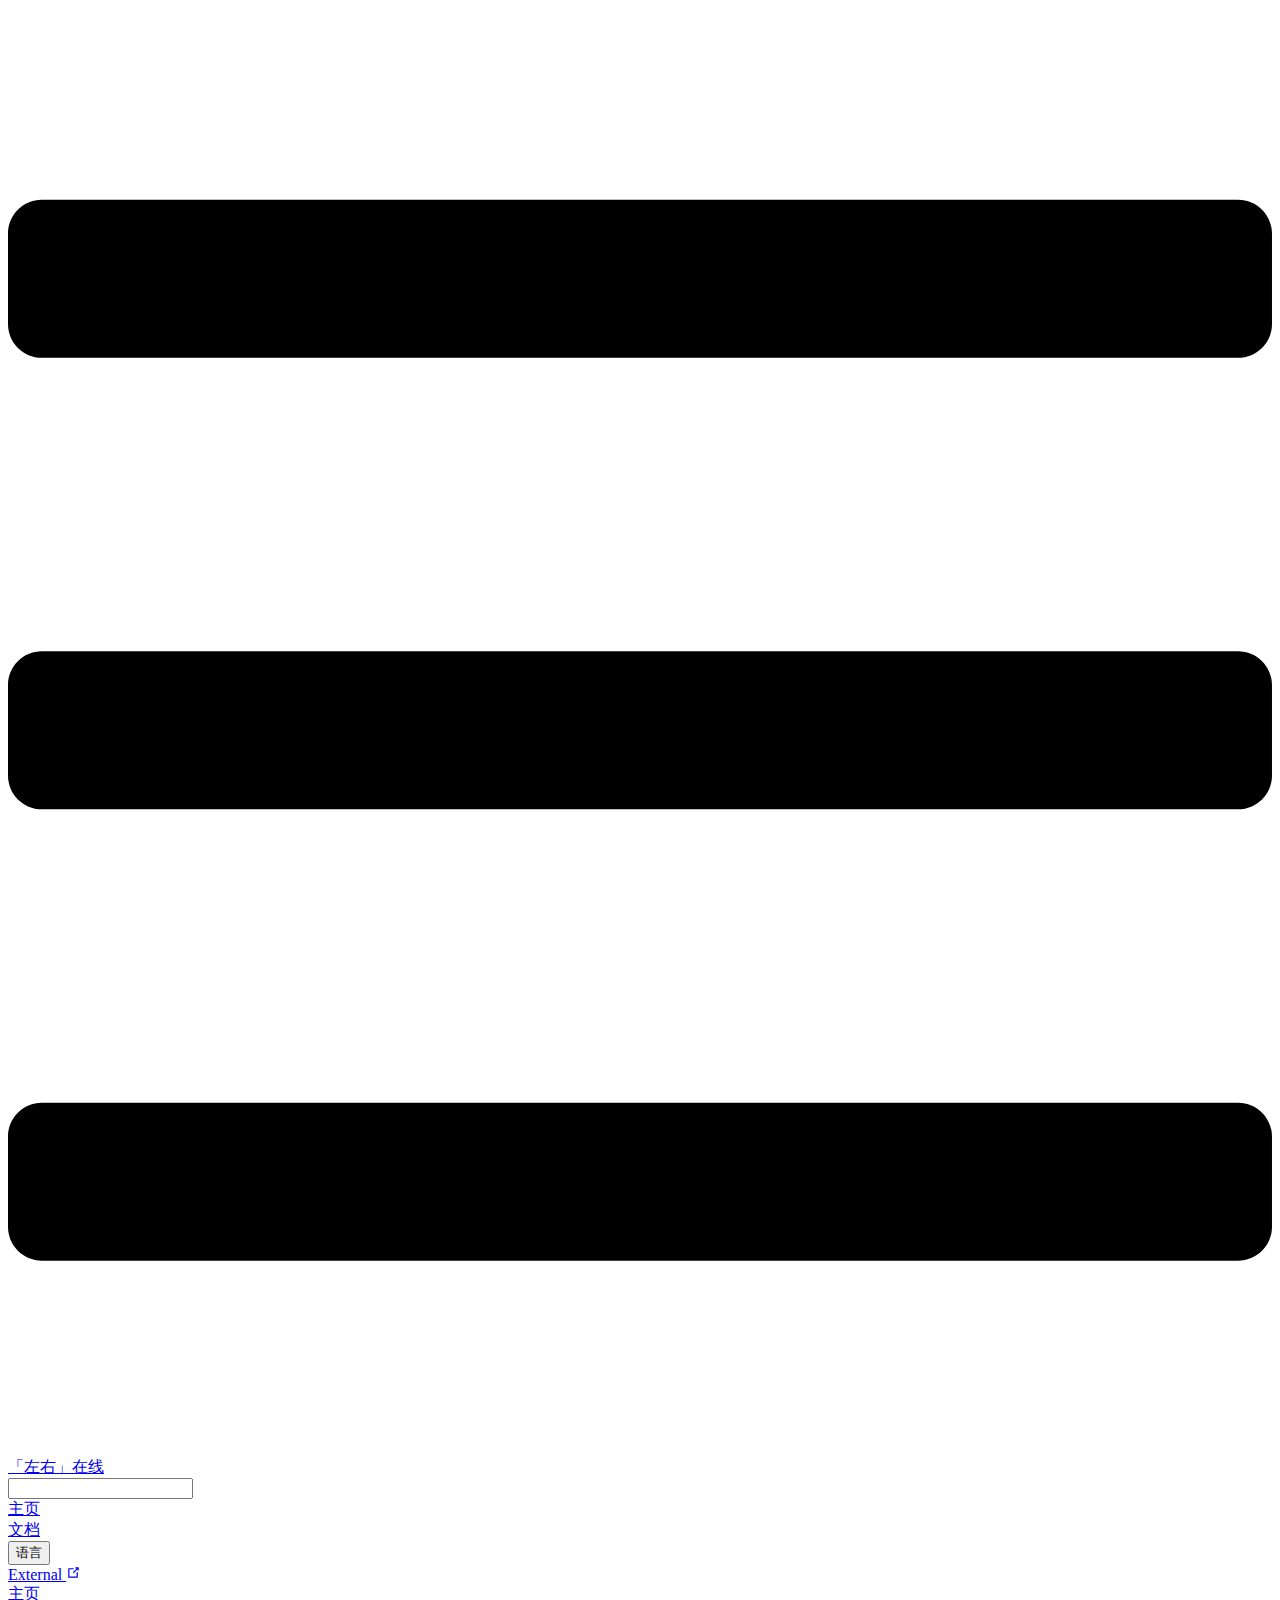
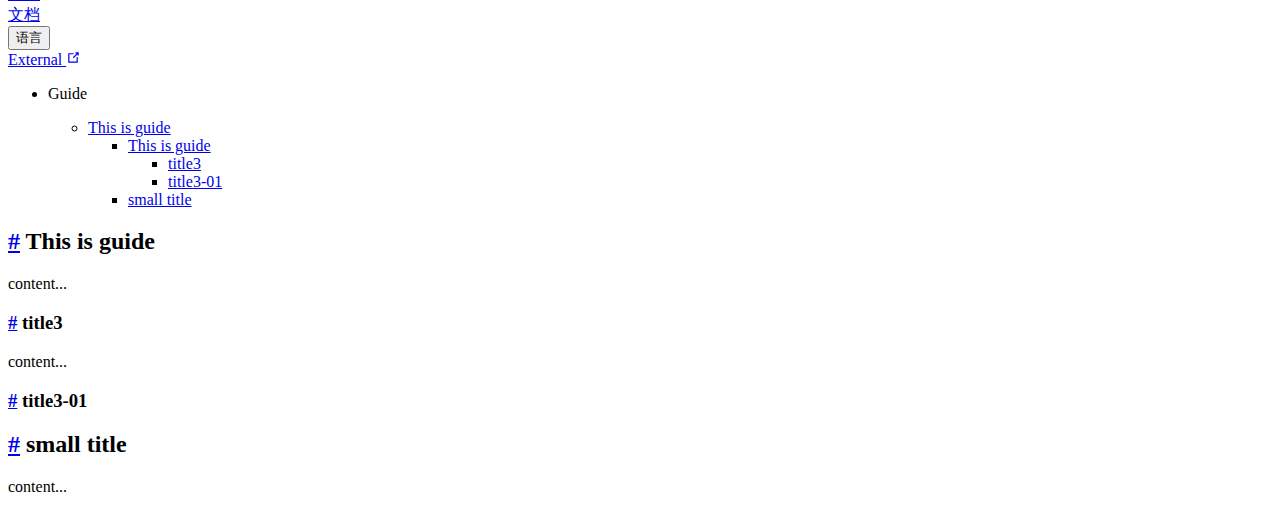
<file: guide/index.html>
<!DOCTYPE html>
<html lang="en-US">
  <head>
    <meta charset="utf-8">
    <meta name="viewport" content="width=device-width,initial-scale=1">
    <title>This is guide | 「左右」在线</title>
    <meta name="generator" content="VuePress 1.4.1">
    <link rel="icon" href="https://github.com/booloose/LORRfavicon.ico">
    <meta name="description" content="随机串联多人想法，避免信息干扰">
    <link rel="preload" href="https://github.com/booloose/LORR/assets/css/0.styles.f7a4dd8d.css" as="style"><link rel="preload" href="https://github.com/booloose/LORR/assets/js/app.3ad07ca6.js" as="script"><link rel="preload" href="https://github.com/booloose/LORR/assets/js/2.cc26ebab.js" as="script"><link rel="preload" href="https://github.com/booloose/LORR/assets/js/6.cabd7b5d.js" as="script"><link rel="prefetch" href="https://github.com/booloose/LORR/assets/js/3.e2033016.js"><link rel="prefetch" href="https://github.com/booloose/LORR/assets/js/4.3e8f4515.js"><link rel="prefetch" href="https://github.com/booloose/LORR/assets/js/5.0f0774fe.js"><link rel="prefetch" href="https://github.com/booloose/LORR/assets/js/7.56b13c30.js"><link rel="prefetch" href="https://github.com/booloose/LORR/assets/js/8.5691efae.js"><link rel="prefetch" href="https://github.com/booloose/LORR/assets/js/9.9929d35e.js">
    <link rel="stylesheet" href="https://github.com/booloose/LORR/assets/css/0.styles.f7a4dd8d.css">
  </head>
  <body>
    <div id="app" data-server-rendered="true"><div class="theme-container"><header class="navbar"><div class="sidebar-button"><svg xmlns="http://www.w3.org/2000/svg" aria-hidden="true" role="img" viewBox="0 0 448 512" class="icon"><path fill="currentColor" d="M436 124H12c-6.627 0-12-5.373-12-12V80c0-6.627 5.373-12 12-12h424c6.627 0 12 5.373 12 12v32c0 6.627-5.373 12-12 12zm0 160H12c-6.627 0-12-5.373-12-12v-32c0-6.627 5.373-12 12-12h424c6.627 0 12 5.373 12 12v32c0 6.627-5.373 12-12 12zm0 160H12c-6.627 0-12-5.373-12-12v-32c0-6.627 5.373-12 12-12h424c6.627 0 12 5.373 12 12v32c0 6.627-5.373 12-12 12z"></path></svg></div> <a href="/https:/github.com/booloose/LORR/" class="home-link router-link-active"><!----> <span class="site-name">「左右」在线</span></a> <div class="links"><div class="search-box"><input aria-label="Search" autocomplete="off" spellcheck="false" value=""> <!----></div> <nav class="nav-links can-hide"><div class="nav-item"><a href="/https:/github.com/booloose/LORR/" class="nav-link">
  主页
</a></div><div class="nav-item"><a href="/https:/github.com/booloose/LORR/guide/" class="nav-link router-link-exact-active router-link-active">
  文档
</a></div><div class="nav-item"><div class="dropdown-wrapper"><button type="button" aria-label="语言" class="dropdown-title"><span class="title">语言</span> <span class="arrow right"></span></button> <ul class="nav-dropdown" style="display:none;"><li class="dropdown-item"><!----> <a href="/https:/github.com/booloose/LORR/language/chinese.html" class="nav-link">
  中文
</a></li><li class="dropdown-item"><!----> <a href="/https:/github.com/booloose/LORR/language/english.html" class="nav-link">
  English
</a></li></ul></div></div><div class="nav-item"><a href="https://www.baidu.com" target="_blank" rel="noopener noreferrer" class="nav-link external">
  External
  <svg xmlns="http://www.w3.org/2000/svg" aria-hidden="true" x="0px" y="0px" viewBox="0 0 100 100" width="15" height="15" class="icon outbound"><path fill="currentColor" d="M18.8,85.1h56l0,0c2.2,0,4-1.8,4-4v-32h-8v28h-48v-48h28v-8h-32l0,0c-2.2,0-4,1.8-4,4v56C14.8,83.3,16.6,85.1,18.8,85.1z"></path> <polygon fill="currentColor" points="45.7,48.7 51.3,54.3 77.2,28.5 77.2,37.2 85.2,37.2 85.2,14.9 62.8,14.9 62.8,22.9 71.5,22.9"></polygon></svg></a></div> <!----></nav></div></header> <div class="sidebar-mask"></div> <aside class="sidebar"><nav class="nav-links"><div class="nav-item"><a href="/https:/github.com/booloose/LORR/" class="nav-link">
  主页
</a></div><div class="nav-item"><a href="/https:/github.com/booloose/LORR/guide/" class="nav-link router-link-exact-active router-link-active">
  文档
</a></div><div class="nav-item"><div class="dropdown-wrapper"><button type="button" aria-label="语言" class="dropdown-title"><span class="title">语言</span> <span class="arrow right"></span></button> <ul class="nav-dropdown" style="display:none;"><li class="dropdown-item"><!----> <a href="/https:/github.com/booloose/LORR/language/chinese.html" class="nav-link">
  中文
</a></li><li class="dropdown-item"><!----> <a href="/https:/github.com/booloose/LORR/language/english.html" class="nav-link">
  English
</a></li></ul></div></div><div class="nav-item"><a href="https://www.baidu.com" target="_blank" rel="noopener noreferrer" class="nav-link external">
  External
  <svg xmlns="http://www.w3.org/2000/svg" aria-hidden="true" x="0px" y="0px" viewBox="0 0 100 100" width="15" height="15" class="icon outbound"><path fill="currentColor" d="M18.8,85.1h56l0,0c2.2,0,4-1.8,4-4v-32h-8v28h-48v-48h28v-8h-32l0,0c-2.2,0-4,1.8-4,4v56C14.8,83.3,16.6,85.1,18.8,85.1z"></path> <polygon fill="currentColor" points="45.7,48.7 51.3,54.3 77.2,28.5 77.2,37.2 85.2,37.2 85.2,14.9 62.8,14.9 62.8,22.9 71.5,22.9"></polygon></svg></a></div> <!----></nav>  <ul class="sidebar-links"><li><section class="sidebar-group depth-0"><p class="sidebar-heading open"><span>Guide</span> <!----></p> <ul class="sidebar-links sidebar-group-items"><li><a href="/https:/github.com/booloose/LORR/guide/" class="active sidebar-link">This is guide</a><ul class="sidebar-sub-headers"><li class="sidebar-sub-header"><a href="/https:/github.com/booloose/LORR/guide/#this-is-guide" class="sidebar-link">This is guide</a><ul class="sidebar-sub-headers"><li class="sidebar-sub-header"><a href="/https:/github.com/booloose/LORR/guide/#title3" class="sidebar-link">title3</a></li><li class="sidebar-sub-header"><a href="/https:/github.com/booloose/LORR/guide/#title3-01" class="sidebar-link">title3-01</a></li></ul></li><li class="sidebar-sub-header"><a href="/https:/github.com/booloose/LORR/guide/#small-title" class="sidebar-link">small title</a></li></ul></li></ul></section></li></ul> </aside> <main class="page"> <div class="theme-default-content content__default"><h2 id="this-is-guide"><a href="#this-is-guide" class="header-anchor">#</a> This is guide</h2> <p>content...</p> <h3 id="title3"><a href="#title3" class="header-anchor">#</a> title3</h3> <p>content...</p> <h3 id="title3-01"><a href="#title3-01" class="header-anchor">#</a> title3-01</h3> <h2 id="small-title"><a href="#small-title" class="header-anchor">#</a> small title</h2> <p>content...</p></div> <footer class="page-edit"><!----> <!----></footer> <!----> </main></div><div class="global-ui"></div></div>
    <script src="https://github.com/booloose/LORR/assets/js/app.3ad07ca6.js" defer></script><script src="https://github.com/booloose/LORR/assets/js/2.cc26ebab.js" defer></script><script src="https://github.com/booloose/LORR/assets/js/6.cabd7b5d.js" defer></script>
  </body>
</html>
</file>
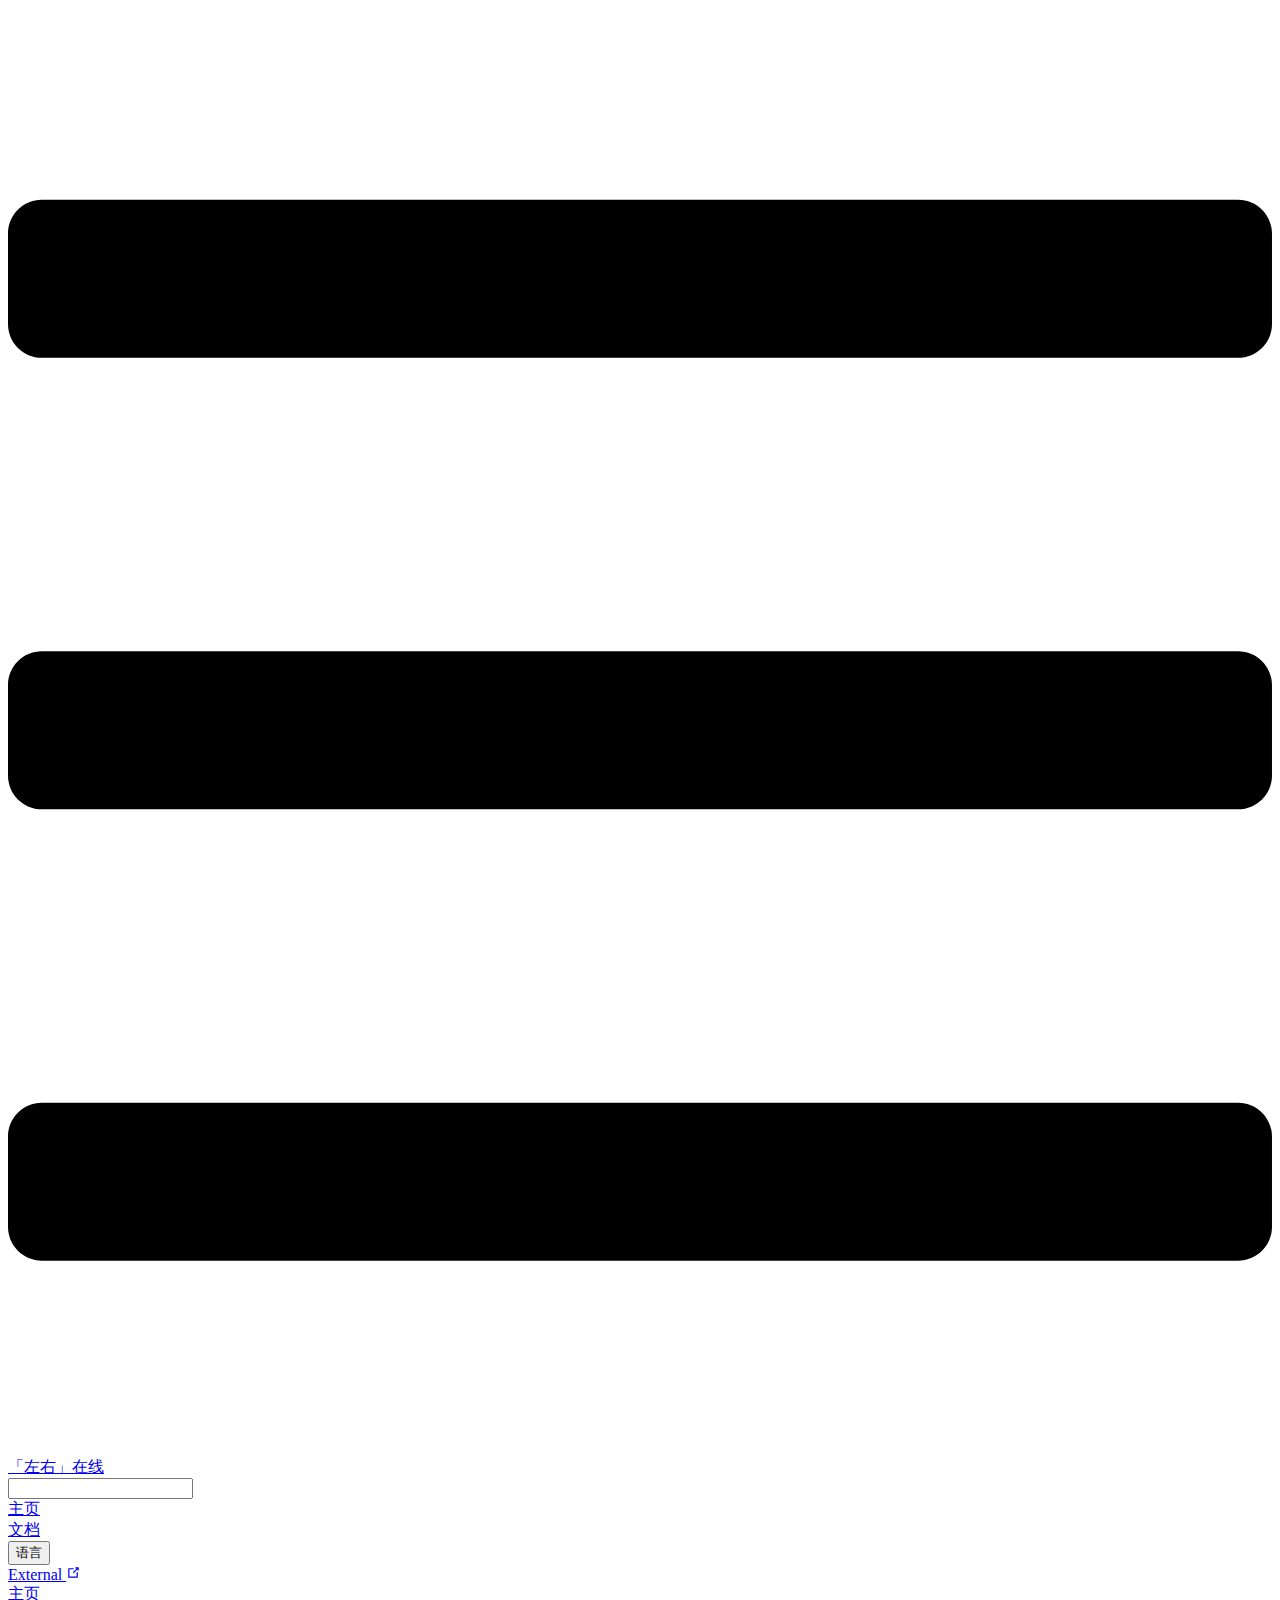
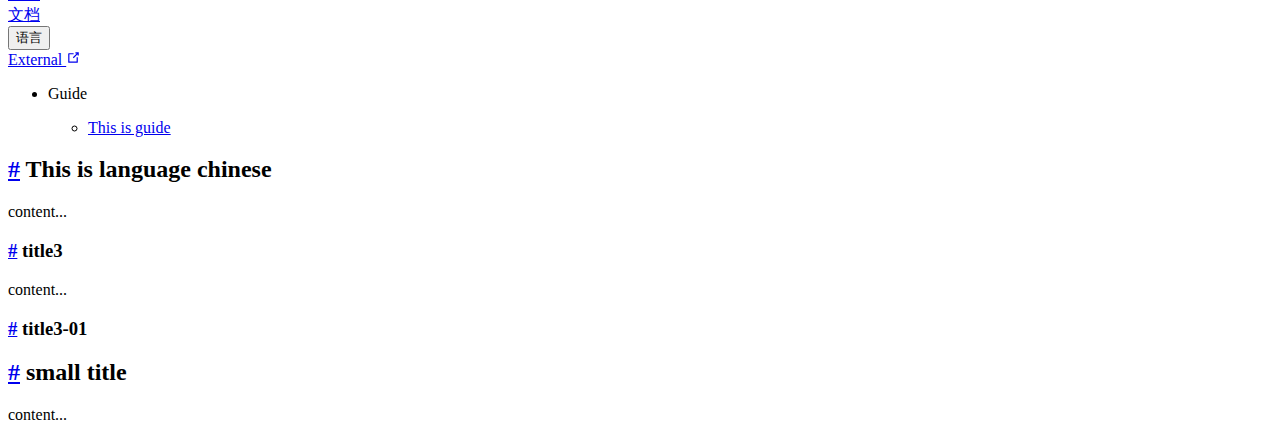
<file: language/chinese/index.html>
<!DOCTYPE html>
<html lang="en-US">
  <head>
    <meta charset="utf-8">
    <meta name="viewport" content="width=device-width,initial-scale=1">
    <title>This is language chinese | 「左右」在线</title>
    <meta name="generator" content="VuePress 1.4.1">
    <link rel="icon" href="https://github.com/booloose/LORRfavicon.ico">
    <meta name="description" content="随机串联多人想法，避免信息干扰">
    <link rel="preload" href="https://github.com/booloose/LORR/assets/css/0.styles.f7a4dd8d.css" as="style"><link rel="preload" href="https://github.com/booloose/LORR/assets/js/app.3ad07ca6.js" as="script"><link rel="preload" href="https://github.com/booloose/LORR/assets/js/2.cc26ebab.js" as="script"><link rel="preload" href="https://github.com/booloose/LORR/assets/js/7.56b13c30.js" as="script"><link rel="prefetch" href="https://github.com/booloose/LORR/assets/js/3.e2033016.js"><link rel="prefetch" href="https://github.com/booloose/LORR/assets/js/4.3e8f4515.js"><link rel="prefetch" href="https://github.com/booloose/LORR/assets/js/5.0f0774fe.js"><link rel="prefetch" href="https://github.com/booloose/LORR/assets/js/6.cabd7b5d.js"><link rel="prefetch" href="https://github.com/booloose/LORR/assets/js/8.5691efae.js"><link rel="prefetch" href="https://github.com/booloose/LORR/assets/js/9.9929d35e.js">
    <link rel="stylesheet" href="https://github.com/booloose/LORR/assets/css/0.styles.f7a4dd8d.css">
  </head>
  <body>
    <div id="app" data-server-rendered="true"><div class="theme-container"><header class="navbar"><div class="sidebar-button"><svg xmlns="http://www.w3.org/2000/svg" aria-hidden="true" role="img" viewBox="0 0 448 512" class="icon"><path fill="currentColor" d="M436 124H12c-6.627 0-12-5.373-12-12V80c0-6.627 5.373-12 12-12h424c6.627 0 12 5.373 12 12v32c0 6.627-5.373 12-12 12zm0 160H12c-6.627 0-12-5.373-12-12v-32c0-6.627 5.373-12 12-12h424c6.627 0 12 5.373 12 12v32c0 6.627-5.373 12-12 12zm0 160H12c-6.627 0-12-5.373-12-12v-32c0-6.627 5.373-12 12-12h424c6.627 0 12 5.373 12 12v32c0 6.627-5.373 12-12 12z"></path></svg></div> <a href="/https:/github.com/booloose/LORR/" class="home-link router-link-active"><!----> <span class="site-name">「左右」在线</span></a> <div class="links"><div class="search-box"><input aria-label="Search" autocomplete="off" spellcheck="false" value=""> <!----></div> <nav class="nav-links can-hide"><div class="nav-item"><a href="/https:/github.com/booloose/LORR/" class="nav-link">
  主页
</a></div><div class="nav-item"><a href="/https:/github.com/booloose/LORR/guide/" class="nav-link">
  文档
</a></div><div class="nav-item"><div class="dropdown-wrapper"><button type="button" aria-label="语言" class="dropdown-title"><span class="title">语言</span> <span class="arrow right"></span></button> <ul class="nav-dropdown" style="display:none;"><li class="dropdown-item"><!----> <a href="/https:/github.com/booloose/LORR/language/chinese.html" class="nav-link">
  中文
</a></li><li class="dropdown-item"><!----> <a href="/https:/github.com/booloose/LORR/language/english.html" class="nav-link">
  English
</a></li></ul></div></div><div class="nav-item"><a href="https://www.baidu.com" target="_blank" rel="noopener noreferrer" class="nav-link external">
  External
  <svg xmlns="http://www.w3.org/2000/svg" aria-hidden="true" x="0px" y="0px" viewBox="0 0 100 100" width="15" height="15" class="icon outbound"><path fill="currentColor" d="M18.8,85.1h56l0,0c2.2,0,4-1.8,4-4v-32h-8v28h-48v-48h28v-8h-32l0,0c-2.2,0-4,1.8-4,4v56C14.8,83.3,16.6,85.1,18.8,85.1z"></path> <polygon fill="currentColor" points="45.7,48.7 51.3,54.3 77.2,28.5 77.2,37.2 85.2,37.2 85.2,14.9 62.8,14.9 62.8,22.9 71.5,22.9"></polygon></svg></a></div> <!----></nav></div></header> <div class="sidebar-mask"></div> <aside class="sidebar"><nav class="nav-links"><div class="nav-item"><a href="/https:/github.com/booloose/LORR/" class="nav-link">
  主页
</a></div><div class="nav-item"><a href="/https:/github.com/booloose/LORR/guide/" class="nav-link">
  文档
</a></div><div class="nav-item"><div class="dropdown-wrapper"><button type="button" aria-label="语言" class="dropdown-title"><span class="title">语言</span> <span class="arrow right"></span></button> <ul class="nav-dropdown" style="display:none;"><li class="dropdown-item"><!----> <a href="/https:/github.com/booloose/LORR/language/chinese.html" class="nav-link">
  中文
</a></li><li class="dropdown-item"><!----> <a href="/https:/github.com/booloose/LORR/language/english.html" class="nav-link">
  English
</a></li></ul></div></div><div class="nav-item"><a href="https://www.baidu.com" target="_blank" rel="noopener noreferrer" class="nav-link external">
  External
  <svg xmlns="http://www.w3.org/2000/svg" aria-hidden="true" x="0px" y="0px" viewBox="0 0 100 100" width="15" height="15" class="icon outbound"><path fill="currentColor" d="M18.8,85.1h56l0,0c2.2,0,4-1.8,4-4v-32h-8v28h-48v-48h28v-8h-32l0,0c-2.2,0-4,1.8-4,4v56C14.8,83.3,16.6,85.1,18.8,85.1z"></path> <polygon fill="currentColor" points="45.7,48.7 51.3,54.3 77.2,28.5 77.2,37.2 85.2,37.2 85.2,14.9 62.8,14.9 62.8,22.9 71.5,22.9"></polygon></svg></a></div> <!----></nav>  <ul class="sidebar-links"><li><section class="sidebar-group depth-0"><p class="sidebar-heading open"><span>Guide</span> <!----></p> <ul class="sidebar-links sidebar-group-items"><li><a href="/https:/github.com/booloose/LORR/guide/" class="sidebar-link">This is guide</a></li></ul></section></li></ul> </aside> <main class="page"> <div class="theme-default-content content__default"><h2 id="this-is-language-chinese"><a href="#this-is-language-chinese" class="header-anchor">#</a> This is language chinese</h2> <p>content...</p> <h3 id="title3"><a href="#title3" class="header-anchor">#</a> title3</h3> <p>content...</p> <h3 id="title3-01"><a href="#title3-01" class="header-anchor">#</a> title3-01</h3> <h2 id="small-title"><a href="#small-title" class="header-anchor">#</a> small title</h2> <p>content...</p></div> <footer class="page-edit"><!----> <!----></footer> <!----> </main></div><div class="global-ui"></div></div>
    <script src="https://github.com/booloose/LORR/assets/js/app.3ad07ca6.js" defer></script><script src="https://github.com/booloose/LORR/assets/js/2.cc26ebab.js" defer></script><script src="https://github.com/booloose/LORR/assets/js/7.56b13c30.js" defer></script>
  </body>
</html>
</file>
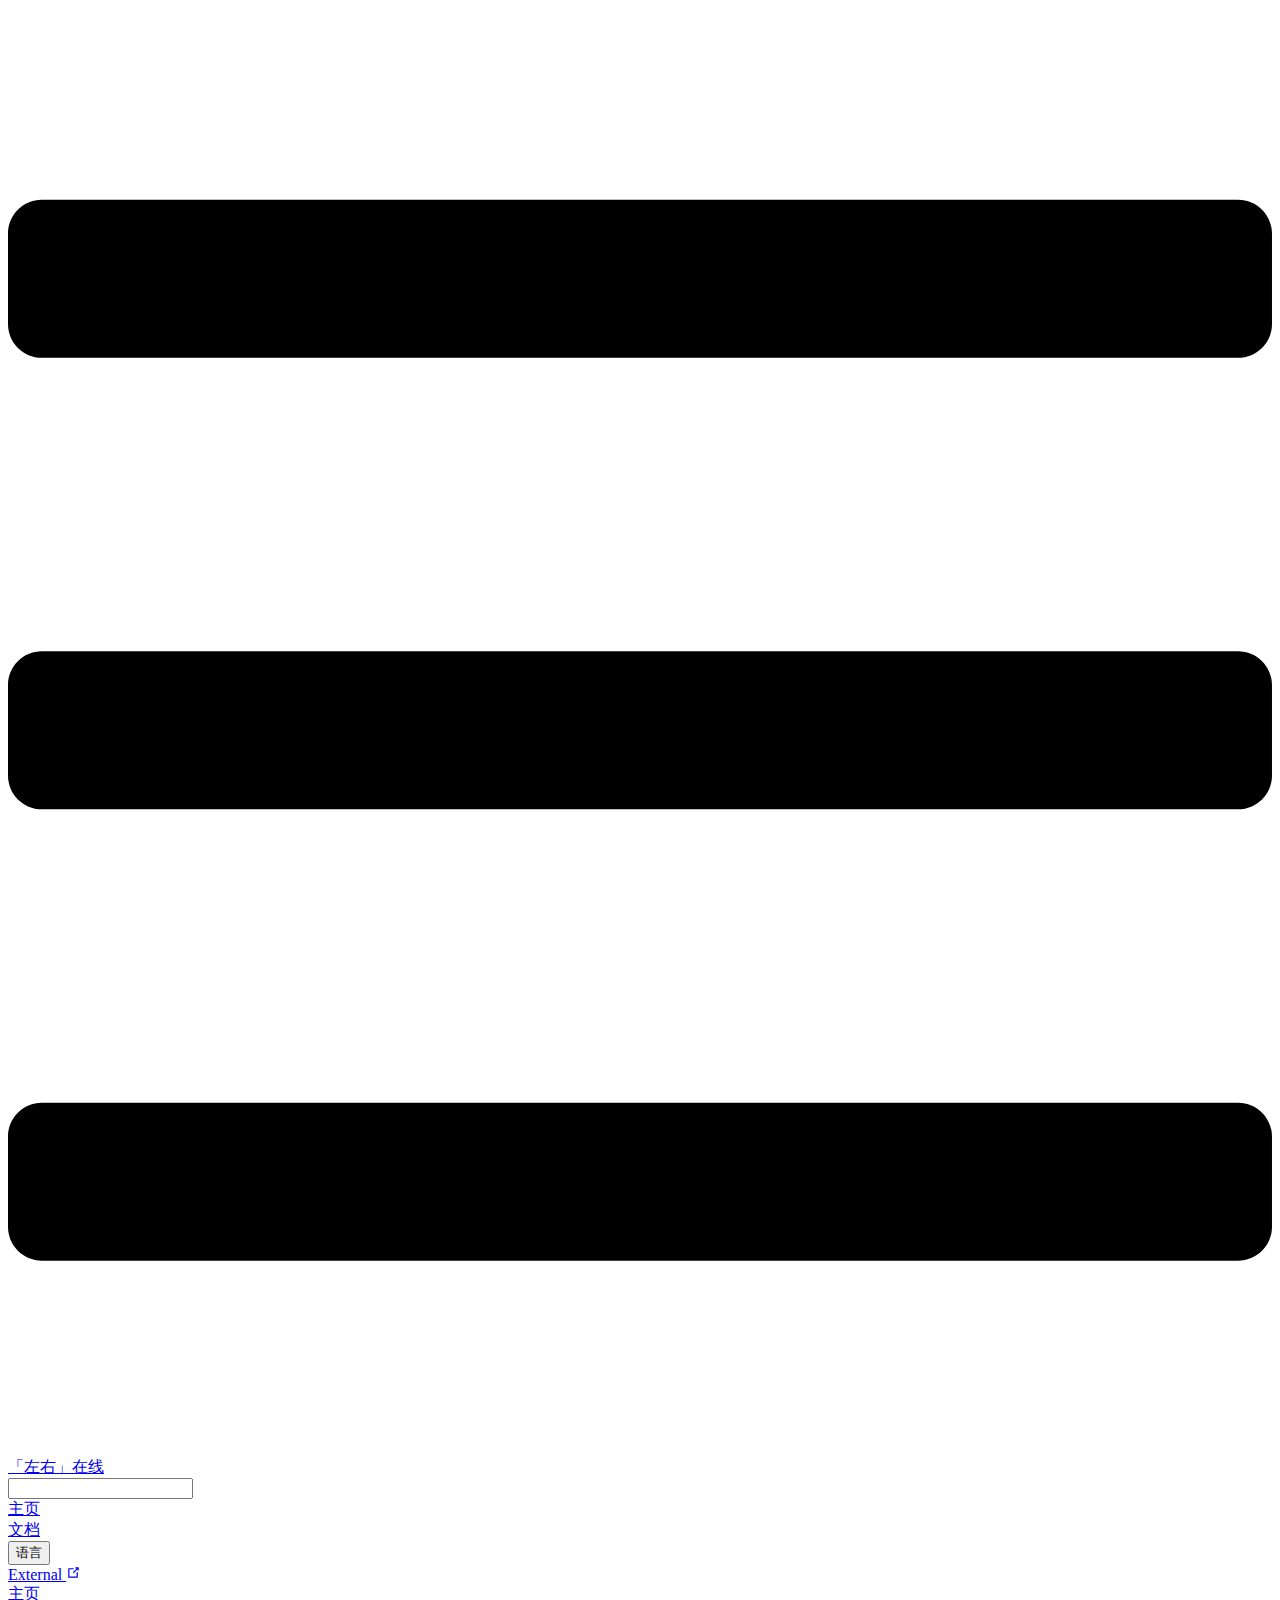
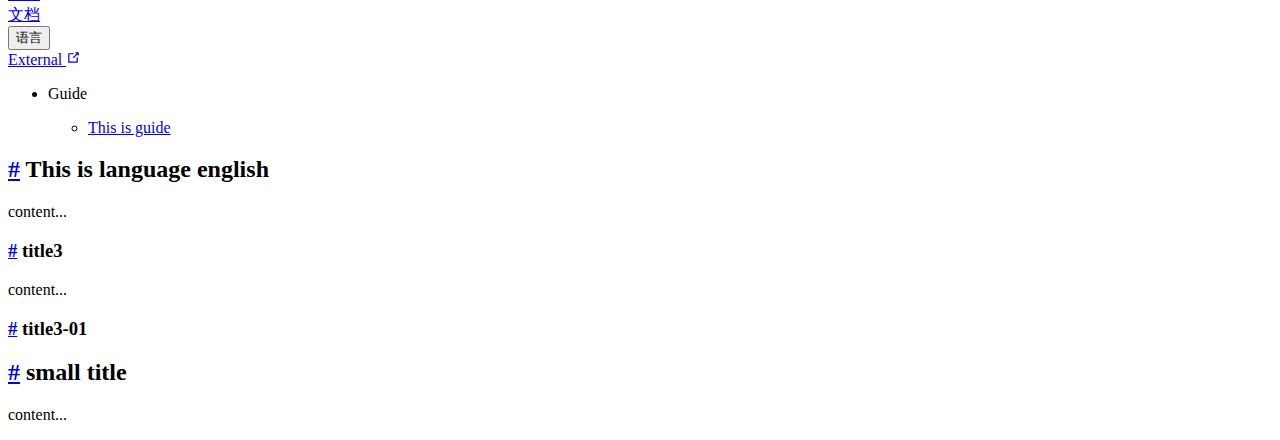
<file: language/english/index.html>
<!DOCTYPE html>
<html lang="en-US">
  <head>
    <meta charset="utf-8">
    <meta name="viewport" content="width=device-width,initial-scale=1">
    <title>This is  language english | 「左右」在线</title>
    <meta name="generator" content="VuePress 1.4.1">
    <link rel="icon" href="https://github.com/booloose/LORRfavicon.ico">
    <meta name="description" content="随机串联多人想法，避免信息干扰">
    <link rel="preload" href="https://github.com/booloose/LORR/assets/css/0.styles.f7a4dd8d.css" as="style"><link rel="preload" href="https://github.com/booloose/LORR/assets/js/app.3ad07ca6.js" as="script"><link rel="preload" href="https://github.com/booloose/LORR/assets/js/2.cc26ebab.js" as="script"><link rel="preload" href="https://github.com/booloose/LORR/assets/js/8.5691efae.js" as="script"><link rel="prefetch" href="https://github.com/booloose/LORR/assets/js/3.e2033016.js"><link rel="prefetch" href="https://github.com/booloose/LORR/assets/js/4.3e8f4515.js"><link rel="prefetch" href="https://github.com/booloose/LORR/assets/js/5.0f0774fe.js"><link rel="prefetch" href="https://github.com/booloose/LORR/assets/js/6.cabd7b5d.js"><link rel="prefetch" href="https://github.com/booloose/LORR/assets/js/7.56b13c30.js"><link rel="prefetch" href="https://github.com/booloose/LORR/assets/js/9.9929d35e.js">
    <link rel="stylesheet" href="https://github.com/booloose/LORR/assets/css/0.styles.f7a4dd8d.css">
  </head>
  <body>
    <div id="app" data-server-rendered="true"><div class="theme-container"><header class="navbar"><div class="sidebar-button"><svg xmlns="http://www.w3.org/2000/svg" aria-hidden="true" role="img" viewBox="0 0 448 512" class="icon"><path fill="currentColor" d="M436 124H12c-6.627 0-12-5.373-12-12V80c0-6.627 5.373-12 12-12h424c6.627 0 12 5.373 12 12v32c0 6.627-5.373 12-12 12zm0 160H12c-6.627 0-12-5.373-12-12v-32c0-6.627 5.373-12 12-12h424c6.627 0 12 5.373 12 12v32c0 6.627-5.373 12-12 12zm0 160H12c-6.627 0-12-5.373-12-12v-32c0-6.627 5.373-12 12-12h424c6.627 0 12 5.373 12 12v32c0 6.627-5.373 12-12 12z"></path></svg></div> <a href="/https:/github.com/booloose/LORR/" class="home-link router-link-active"><!----> <span class="site-name">「左右」在线</span></a> <div class="links"><div class="search-box"><input aria-label="Search" autocomplete="off" spellcheck="false" value=""> <!----></div> <nav class="nav-links can-hide"><div class="nav-item"><a href="/https:/github.com/booloose/LORR/" class="nav-link">
  主页
</a></div><div class="nav-item"><a href="/https:/github.com/booloose/LORR/guide/" class="nav-link">
  文档
</a></div><div class="nav-item"><div class="dropdown-wrapper"><button type="button" aria-label="语言" class="dropdown-title"><span class="title">语言</span> <span class="arrow right"></span></button> <ul class="nav-dropdown" style="display:none;"><li class="dropdown-item"><!----> <a href="/https:/github.com/booloose/LORR/language/chinese.html" class="nav-link">
  中文
</a></li><li class="dropdown-item"><!----> <a href="/https:/github.com/booloose/LORR/language/english.html" class="nav-link">
  English
</a></li></ul></div></div><div class="nav-item"><a href="https://www.baidu.com" target="_blank" rel="noopener noreferrer" class="nav-link external">
  External
  <svg xmlns="http://www.w3.org/2000/svg" aria-hidden="true" x="0px" y="0px" viewBox="0 0 100 100" width="15" height="15" class="icon outbound"><path fill="currentColor" d="M18.8,85.1h56l0,0c2.2,0,4-1.8,4-4v-32h-8v28h-48v-48h28v-8h-32l0,0c-2.2,0-4,1.8-4,4v56C14.8,83.3,16.6,85.1,18.8,85.1z"></path> <polygon fill="currentColor" points="45.7,48.7 51.3,54.3 77.2,28.5 77.2,37.2 85.2,37.2 85.2,14.9 62.8,14.9 62.8,22.9 71.5,22.9"></polygon></svg></a></div> <!----></nav></div></header> <div class="sidebar-mask"></div> <aside class="sidebar"><nav class="nav-links"><div class="nav-item"><a href="/https:/github.com/booloose/LORR/" class="nav-link">
  主页
</a></div><div class="nav-item"><a href="/https:/github.com/booloose/LORR/guide/" class="nav-link">
  文档
</a></div><div class="nav-item"><div class="dropdown-wrapper"><button type="button" aria-label="语言" class="dropdown-title"><span class="title">语言</span> <span class="arrow right"></span></button> <ul class="nav-dropdown" style="display:none;"><li class="dropdown-item"><!----> <a href="/https:/github.com/booloose/LORR/language/chinese.html" class="nav-link">
  中文
</a></li><li class="dropdown-item"><!----> <a href="/https:/github.com/booloose/LORR/language/english.html" class="nav-link">
  English
</a></li></ul></div></div><div class="nav-item"><a href="https://www.baidu.com" target="_blank" rel="noopener noreferrer" class="nav-link external">
  External
  <svg xmlns="http://www.w3.org/2000/svg" aria-hidden="true" x="0px" y="0px" viewBox="0 0 100 100" width="15" height="15" class="icon outbound"><path fill="currentColor" d="M18.8,85.1h56l0,0c2.2,0,4-1.8,4-4v-32h-8v28h-48v-48h28v-8h-32l0,0c-2.2,0-4,1.8-4,4v56C14.8,83.3,16.6,85.1,18.8,85.1z"></path> <polygon fill="currentColor" points="45.7,48.7 51.3,54.3 77.2,28.5 77.2,37.2 85.2,37.2 85.2,14.9 62.8,14.9 62.8,22.9 71.5,22.9"></polygon></svg></a></div> <!----></nav>  <ul class="sidebar-links"><li><section class="sidebar-group depth-0"><p class="sidebar-heading open"><span>Guide</span> <!----></p> <ul class="sidebar-links sidebar-group-items"><li><a href="/https:/github.com/booloose/LORR/guide/" class="sidebar-link">This is guide</a></li></ul></section></li></ul> </aside> <main class="page"> <div class="theme-default-content content__default"><h2 id="this-is-language-english"><a href="#this-is-language-english" class="header-anchor">#</a> This is  language english</h2> <p>content...</p> <h3 id="title3"><a href="#title3" class="header-anchor">#</a> title3</h3> <p>content...</p> <h3 id="title3-01"><a href="#title3-01" class="header-anchor">#</a> title3-01</h3> <h2 id="small-title"><a href="#small-title" class="header-anchor">#</a> small title</h2> <p>content...</p></div> <footer class="page-edit"><!----> <!----></footer> <!----> </main></div><div class="global-ui"></div></div>
    <script src="https://github.com/booloose/LORR/assets/js/app.3ad07ca6.js" defer></script><script src="https://github.com/booloose/LORR/assets/js/2.cc26ebab.js" defer></script><script src="https://github.com/booloose/LORR/assets/js/8.5691efae.js" defer></script>
  </body>
</html>
</file>
